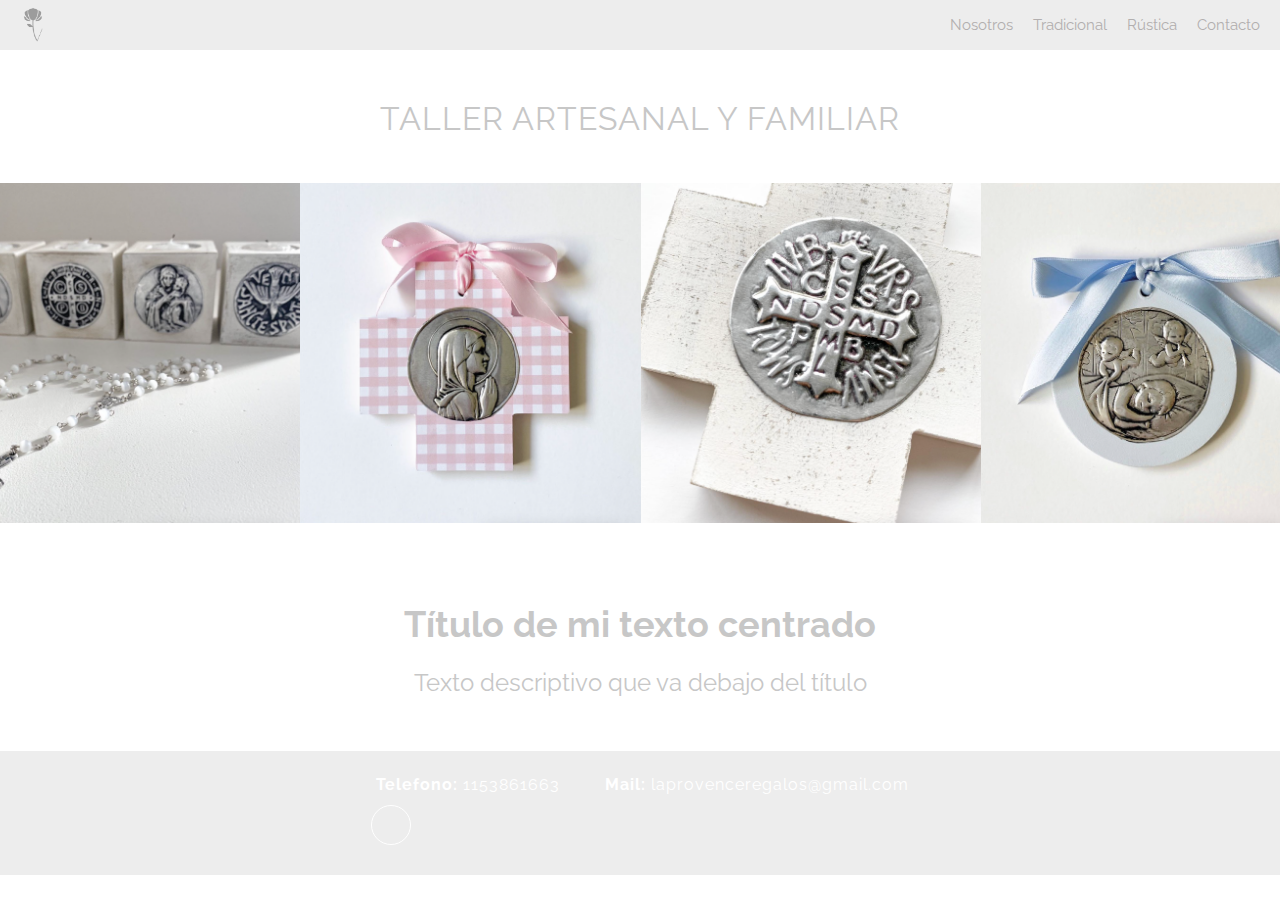
<file: Desktop/la-provence/index.html>
<!DOCTYPE html>
<html lang="en">
<head>
    <meta charset="UTF-8">
    <meta http-equiv="X-UA-Compatible" content="IE=edge">
    <meta name="viewport" content="width=device-width, initial-scale=1.0">
    <title>La Provence</title>
    <link rel="stylesheet" href="./css/style.css">
    <link href="https://fonts.googleapis.com/css2?family=raleway&display=swap" rel="stylesheet">
    
    <link rel="stylesheet" href="https://cdnjs.cloudflare.com/ajax/libs/font-awesome/5.15.3/css/all.min.css" integrity="sha512-U6UJ+zt/5KjFZIWGGY93h6PSm+nKxVC2+Iw0ttRfRWhzFroXKp0By+22fBq3l6HTgMjjtJ/UyCwvPqysqzx+Ww==" crossorigin="anonymous" referrerpolicy="no-referrer" />
</head>
</head>

<body>
    
<header>
    <nav>
        <img src="./assest/logo.png" alt="LaProvence">
        <ul>
          <li><a href="./pages/nosotros.html">Nosotros</a></li>
          <li><a href="#">Tradicional</a></li>
          <li><a href="#">Rústica</a></li>
          <li><a href="#">Contacto</a></li>
        </ul>
      </nav>

</header>


<main>
  
        <h1>TALLER ARTESANAL Y FAMILIAR</h1>

        <div class="carousel">
            <img src="./assest/imagen1.png" alt="Imagen 1">
            <img src="./assest/imagen2.png" alt="Imagen 2">
            <img src="./assest/imagen3.png" alt="Imagen 3">
            <img src="./assest/imagen4.png" alt="Imagen 3">

          </div>

          <div class="text-container">
            <h2>Título de mi texto centrado</h2>
            <p>Texto descriptivo que va debajo del título</p>
          </div>


</main>



<footer>
    <div class="container">
        <div class="row">
          <div class="col-md-6">
            <ul class="list-unstyled">
              <li><i class="fa fa-phone"></i> <strong>Telefono:</strong>  1153861663 </li> <br>
              <li><i class="fa fa-envelope"></i> <strong>Mail:</strong>  laprovenceregalos@gmail.com</li>
            </ul>
          </div>
          <div class="col-md-6">
            <ul class="list-inline social-icons">
              <li><a href="#"><i class="fa fa-instagram"></i></a></li>
              
            </ul>
          </div>
        </div>
      </div>
</footer>

</body>
</html>
</file>
<file: Desktop/la-provence/css/style.css>
* {
    padding: 0;
    margin: 0;
    box-sizing: border-box; 
}

nav {
    background-color: #ededed; /* color de fondo de la barra de navegación */
    color: #acaaaa; /* color de texto de la barra de navegación */
    height: 50px; /* altura de la barra de navegación */
    
  }
  
  nav ul {
    list-style: none; /* quitar los puntos de la lista */
    margin: 0;
    padding: 0 20px 0 0;
    display: flex; /* mostrar los elementos en línea */
    justify-content: flex-end; /* distribuir los elementos equitativamente */
    gap: 20px;
    align-items: center; /* centrar verticalmente los elementos */
    height: 100%; /* asegurarse de que la altura sea igual a la de la barra de navegación */
  }
  
  nav a {
    color: #b2afaf; /* color de texto de los enlaces */
    text-decoration: none; /* quitar el subrayado de los enlaces */
    font-size: 15px; /* tamaño de fuente de los enlaces */
    font-family: "Raleway", sans-serif;
    
    
  }
  
  nav a:hover {
    color: rgb(83, 83, 83); /* color de texto de los enlaces al pasar el mouse */
  }

  nav img {
    height: 50px;
    margin-right: 10px;
    float: left; /* coloca la imagen a la izquierda */
    /* o */
    margin: 0 auto; /* centra la imagen */
    display: block; /* permite que la imagen tenga un ancho máximo */
    padding-left: 1rem;
  }

  main {
     /* establece el fondo degradado */
    color: #c7c7c7; /* establece el color del texto */
    text-align: center; /* centra el texto */
    padding: 50px; /* agrega un espacio alrededor del texto */
  }
  
  h1 {
    font-size: 2rem; /* ajusta el tamaño del encabezado */
    margin: 0; /* elimina el margen predeterminado */
    font-family: "Raleway", sans-serif;
    font-weight: 400;
    letter-spacing: 1px; 
    margin-bottom: 1rem;
    animation: color-change 5s infinite;
    
  }
  @keyframes color-change {
    0% {
      color: rgb(149, 148, 148);
    }
    50% {
      color: rgb(213, 211, 211);
    }
    100% {
      color: rgb(124, 123, 123);
    }
  }
  
  
  
  .carousel {
    display: flex;
    justify-content: center;
    align-items: center;
    height: 400px;
    padding: 30px 0;
  }
  
  .carousel img {
    max-width: 100%;
    max-height: 100%;
    object-fit: cover;
    gap: 20px;
  }


  .text-container {
    text-align: center;
    margin-top: 50px;
  }
  
  .text-container h2 {
    font-size: 36px;
    font-weight: bold;
    margin-bottom: 20px;
    font-family: "Raleway", sans-serif;
  }
  
  .text-container p {
    font-size: 24px;
    line-height: 1.5;
    font-family: "Raleway", sans-serif;
  }
  

  footer {
    display: flex;
    justify-content: center;
    background-color: #ededed;
    color: #fff;
    padding: 20px 20px;
    font-family: "Raleway", sans-serif;
  }
 
  
  footer h4 {
    font-size: 20px;
    margin-bottom: 20px;
    
  }
  
  footer ul {
    display: flex;
    list-style: none;
    margin: 0;
    padding: 0;
    gap: 20px; 
    letter-spacing: 1px;   
}
  
  footer li {
    margin-bottom: 10px;
  }
  
  .social-icons li {
    display: inline-block;
    margin-right: 10px;
    justify-content: center;
  }
  
  .social-icons li:last-child {
    margin-right: 0;
  }
  
  .social-icons a {
    color: #fff;
    border: 1px solid #fff;
    display: inline-block;
    width: 40px;
    height: 40px;
    line-height: 40px;
    text-align: center;
    border-radius: 50%;
    transition: all 0.3s ease-in-out;
  }
  
  .social-icons a:hover {
    background-color: #fff;
    color: #333;
  }
  
  .fa {
    font-size: 20px;
    margin-right: 5px;
  }
</file>
